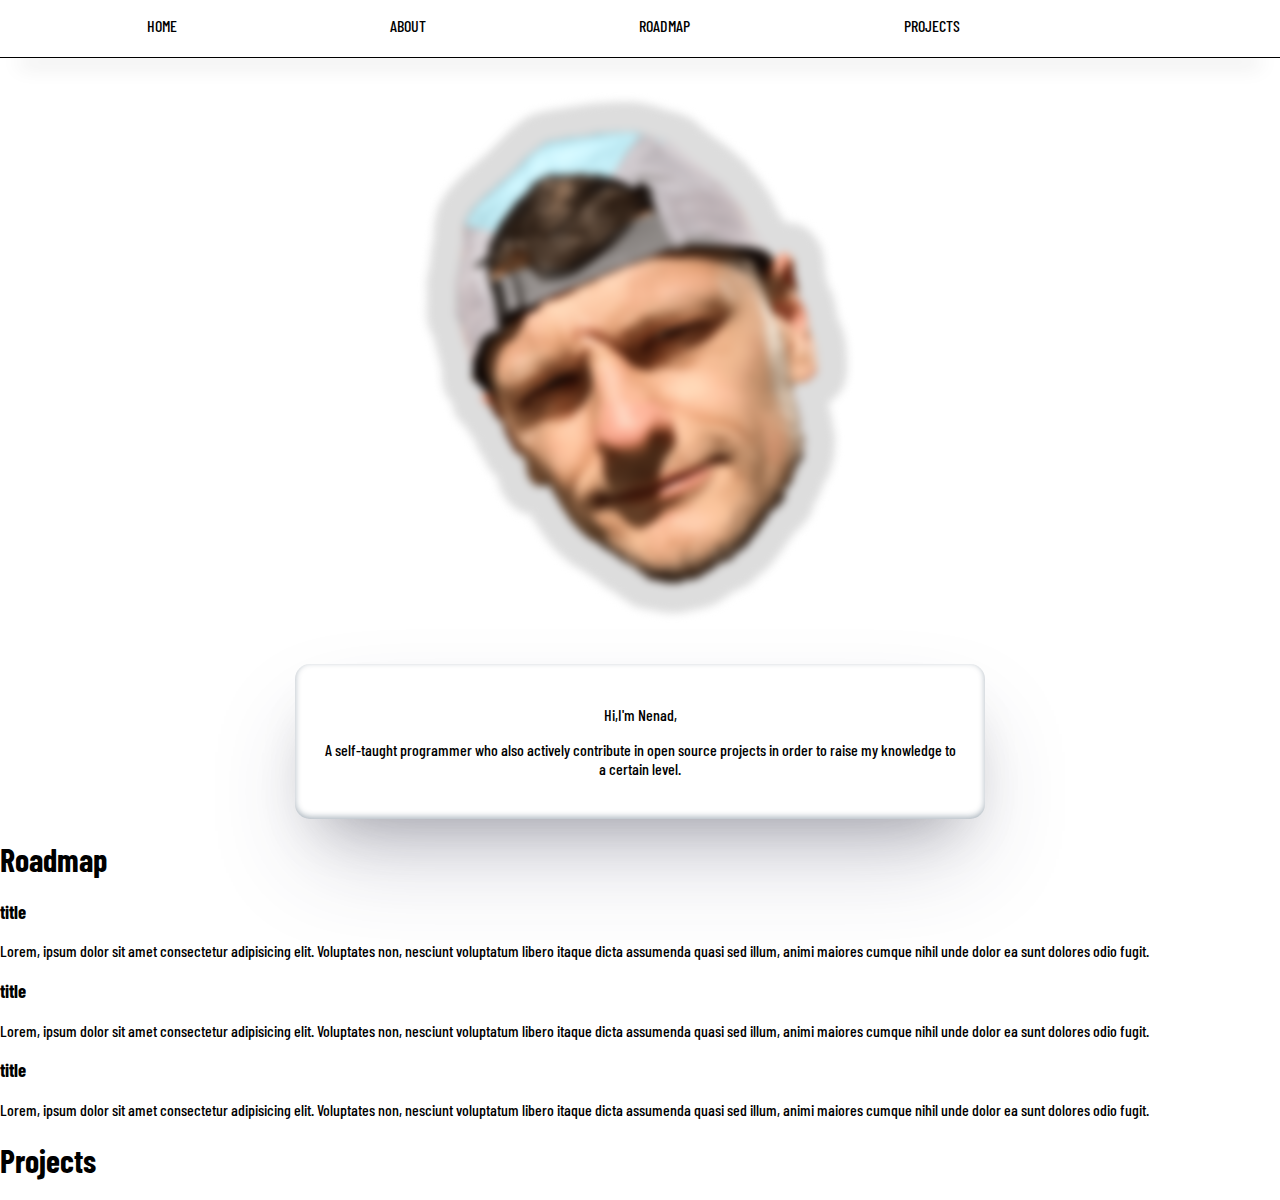
<file: index.html>
<!DOCTYPE html>
<html lang="en">
  <head>
    <meta charset="UTF-8" />
    <meta name="viewport" content="width=device-width, initial-scale=1.0" />
    <link rel="preconnect" href="https://fonts.googleapis.com" />
    <link rel="preconnect" href="https://fonts.gstatic.com" crossorigin />
    <link
      href="https://fonts.googleapis.com/css2?family=Barlow+Condensed:ital,wght@0,100;0,200;0,300;0,400;0,500;0,600;0,700;0,800;0,900;1,100;1,200;1,300;1,400;1,500;1,600;1,700;1,800;1,900&display=swap"
      rel="stylesheet"
    />
    <link rel="stylesheet" href="main.css" />
    <title>magla</title>
  </head>
  <body class="body">
    <header class="header" id="header">
      <navbar class="navbar">
        <ul class="ul--navbar">
          <div class="navbar--wraper">
            <li class="dropdown--menu show--menu" id="ul--section--navbar">
              <span class="one burger--menu"></span>
              <span class="two burger--menu"></span>
              <span class="three burger--menu"></span>
            </li>
            <div class="logo--me">
              <img
                src="image/logo.png"
                alt="small png logo"
                class="logo--head"
              />
            </div>
          </div>
          <div id="visible--navbar" class="navbar--menu">
            <li class="li--navbar visible--navbar">
              <a href="#home" class="a--href">Home</a>
            </li>
            <li class="li--navbar visible--navbar">
              <a href="#about" class="a--href">About</a>
            </li>
            <li class="li--navbar visible--navbar">
              <a href="#roadmap" class="a--href">Roadmap</a>
            </li>
            <li class="li--navbar visible--navbar">
              <a href="#projects" class="a--href">Projects</a>
            </li>
            <li class="li--navbar visible--navbar text" id="close--navbar--btn">
              <span class="close--btn close--one"></span>
              <span class="close--btn close--two"></span>
            </li>
          </div>
        </ul>
      </navbar>
    </header>
    <main class="main" id="main">
      <div class="home" id="home">
        <div class="img--about">
          <img class="img" src="image/logo.png" alt="Small image of face" />
        </div>
        <div class="personal--about">
          <p class="name--text">Hi,I'm Nenad,</p>
          <p class="descriptive--text">
            A self-taught programmer who also actively contribute in open source
            projects in order to raise my knowledge to a certain level.
          </p>
        </div>
      </div>
      <div class="about"></div>
      <div class="roadmap">
        <h1>Roadmap</h1>
        <div class="roadmap--board">
          <div class="roadmap--line">
            <div class="line"></div>
            <div class="dots"></div>
            <div class="line"></div>
            <div class="dots"></div>
            <div class="line"></div>
            <div class="dots"></div>
            <div class="line"></div>
          </div>
          <div class="roadmap--cards">
            <div class="card">
              <h3 class="card--title">title</h3>
              <p class="card--text">Lorem, ipsum dolor sit amet consectetur adipisicing elit. Voluptates non, nesciunt voluptatum libero itaque dicta assumenda quasi sed illum, animi maiores cumque nihil unde dolor ea sunt dolores odio fugit.</p>
            </div>
            <div class="card">
              <h3 class="card--title">title</h3>
              <p class="card--text">Lorem, ipsum dolor sit amet consectetur adipisicing elit. Voluptates non, nesciunt voluptatum libero itaque dicta assumenda quasi sed illum, animi maiores cumque nihil unde dolor ea sunt dolores odio fugit.</p>
            </div>
            <div class="card">
              <h3 class="card--title">title</h3>
              <p class="card--text">Lorem, ipsum dolor sit amet consectetur adipisicing elit. Voluptates non, nesciunt voluptatum libero itaque dicta assumenda quasi sed illum, animi maiores cumque nihil unde dolor ea sunt dolores odio fugit.</p>
            </div>
          </div>
      </div>
      <div class="projects" id="roadmap">
        <h1 class="roadmap--title">Projects</h1>
        <div id="repo--list" class="repo--list"></div>
      </div>
    </main>
    <script src="main.js"></script>
  </body>
</html>
</file>
<file: main.css>
body {
  margin: 0;
  padding: 0;
  font-family: "Barlow Condensed", sans-serif;
  font-weight: 500;
  font-style: normal;
}

a {
  text-decoration: none;
  color: black;
}

/* Extra small devices (phones, 600px and down) */
@media only screen and (max-width: 600px) {
  .header {
    width: 100%;
  }

  .navbar {
    margin: 0;
    padding: 0;
  }

  .ul--navbar {
    display: block;
  }

  .navbar--wraper {
    display: block;
  }

  .dropdown--menu {
    display: block;
    cursor: pointer;
  }

  .burger--menu {
    position: absolute;
    width: 28px;
    height: 4px;
    background-color: black;
    border-radius: 5px;
    margin-left: -25px;
  }

  .two {
    transform: translateY(8px);
  }

  .three {
    transform: translateY(16px);
  }

  .logo--me {
    width: 97%;
    text-align: right;
  }

  .logo--head {
    width: 40px;
    height: 40px;
    margin-top: -5px;
    border-radius: 50%;
    box-shadow: 0 0 0 0 rgba(0, 0, 0, 1);
    transform: scale(1);
    animation: pulse 2s infinite;
  }

  @keyframes pulse {
    0% {
      transform: scale(0.95);
      box-shadow: 0 0 0 0 rgba(47, 47, 47, 0.2);
    }

    70% {
      transform: scale(1);
      box-shadow: 0 0 0 15px rgba(40, 40, 40, 0);
    }

    100% {
      transform: scale(0.95);
      box-shadow: 0 0 0 0 rgba(51, 51, 51, 0);
    }
  }

  #visible--navbar {
    display: none;
  }

  .navbar--menu {
    width: 95%;
    margin: 10px auto;
  }

  .li--navbar {
    text-align: center;
    list-style: none;
    text-transform: uppercase;
  }

  .visible--navbar {
    margin: 12px 0;
    height: 25px;
    cursor: pointer;
  }

  .close--btn {
    position: absolute;
    width: 22px;
    height: 3px;
    background-color: black;
    border-radius: 5px;
    margin-top: 9px;
  }

  .close--one {
    transform: rotate(45deg);
  }

  .close--two {
    transform: rotate(135deg);
  }
  .text {
    text-align: right;
    margin-right: 30px;
  }

  .a--href {
    margin-right: 45px;
    letter-spacing: 4px;
    font-size: x-large;
  }

  /*   HOME SECTION START FROM HERE    */
  .home {
    display: block;
    width: 100%;
  }

  .img--about {
    width: 100%;
    text-align: center;
  }

  .img {
    margin-top: 20px;
    width: 40%;
    image-rendering: pixelated;
    filter: blur(4px);
  }

  .img:hover {
    filter: blur(0px);
    transform: scale(1.1);
    transition: all 0.5s ease-in-out;
  }

  .personal--about {
    text-align: center;
    word-break: keep-all;
    border-radius: 15px;
    width: 50%;
    margin: auto;
    padding: 25px;
    box-shadow: rgba(50, 50, 93, 0.25) 0px 50px 100px -20px,
      rgba(0, 0, 0, 0.3) 0px 30px 60px -30px,
      rgba(10, 37, 64, 0.35) 0px -2px 6px 0px inset;
  }

  .descriptive--text {
    word-break: keep-all;
    width: 100%;
    margin: auto;
  }

  /*    HERE STARTS ROADMAP SECTION   */
  .roadmap {
    text-align: center;
  }

  .roadmap--board {
    display: flex;
  }

  .roadmap--line {
    margin: 0 0 0 25px;
    width: 5%;
  }

  .line {
    background-color: gray;
    width: 5px;
    height: 200px;
    overflow: hidden;
    margin-left: 5px;
  }

  .dots {
    background-color: gray;
    width: 15px;
    height: 15px;
    border-radius: 50%;
    position: absolute;
  }

  .roadmap--cards {
    display: block;
    margin: auto;
    width: 100%;
  }

  .card {
    width: 85%;
    height: 200px;
    border-radius: 10px;
    box-shadow: rgb(204, 219, 232) 3px 3px 6px 0px inset,
      rgba(255, 255, 255, 0.5) -3px -3px 6px 1px inset;
  }

  .card--title {
    text-align: left;
    margin-left: 10px;
    margin-top: 10px;
    text-transform: uppercase;
    letter-spacing: 3px;
  }

  .card--text {
    letter-spacing: 1px;
    padding: 5px;
  }

  /*   HERE STARTS PROJECTS SECTION   */

  .projects {
    width: 90%;
    display: block;
    text-align: center;
    margin: auto;
  }
  .repo--list {
    list-style: none;
    width: 90%;
    margin: auto;
  }

  .repo {
    text-transform: uppercase;
    cursor: pointer;
    text-align: center;
    word-break: keep-all;
    border-radius: 15px;
    width: 70%;
    margin: 25px auto;
    padding: 25px;
    box-shadow: rgb(204, 219, 232) 3px 3px 6px 0px inset,
      rgba(255, 255, 255, 0.5) -3px -3px 6px 1px inset;
  }

  .repo:hover {
    scale: 1.05;
    transition: all 0.5s ease-in-out;
  }
}

/* Small devices (portrait tablets and large phones, 600px and up) */
@media only screen and (min-width: 601px) {
  .header {
    width: 100%;
    border-bottom: 1px solid black;
    box-shadow: rgba(0, 0, 0, 0.45) 0px 25px 20px -20px;
  }

  .navbar {
    margin: 0;
    padding: 0;
  }

  .ul--navbar {
    display: flex;
  }

  .dropdown--menu {
    display: flex;
  }

  #ul--section--navbar {
    display: none;
  }

  .logo--me {
    display: none;
  }

  .navbar--menu {
    display: flex;
    width: 100%;
    margin: 0;
    justify-content: space-evenly;
    list-style: none;
  }
  .li--navbar {
    text-align: center;
    list-style: none;
    text-transform: uppercase;
  }

  .visible--navbar {
    margin: auto;
    height: 25px;
    cursor: pointer;
  }

  .visible--navbar:hover {
    scale: 1.15;
    font-weight: 900;
    letter-spacing: 3px;
    transition: all 0.5s ease-in-out;
  }

  /* HOME SECTION IS STARTING HERE  */

  .home {
    display: block;
    width: 100%;
  }

  .img--about {
    width: 100%;
    text-align: center;
  }

  .img {
    margin-top: 20px;
    width: 40%;
    image-rendering: pixelated;
    filter: blur(4px);
  }

  .img:hover {
    filter: blur(0px);
    transform: scale(1.1);
    transition: all 0.5s ease-in-out;
  }

  .personal--about {
    text-align: center;
    word-break: keep-all;
    border-radius: 15px;
    width: 50%;
    margin: auto;
    padding: 25px;
    box-shadow: rgba(50, 50, 93, 0.25) 0px 50px 100px -20px,
      rgba(0, 0, 0, 0.3) 0px 30px 60px -30px,
      rgba(10, 37, 64, 0.35) 0px -2px 6px 0px inset;
  }
}

/* Medium devices (landscape tablets, 768px and up) */
@media only screen and (min-width: 768px) {
}

/* Large devices (laptops/desktops, 992px and up) */
@media only screen and (min-width: 992px) {
}

/* Extra large devices (large laptops and desktops, 1200px and up) */
@media only screen and (min-width: 1200px) {
}
</file>
